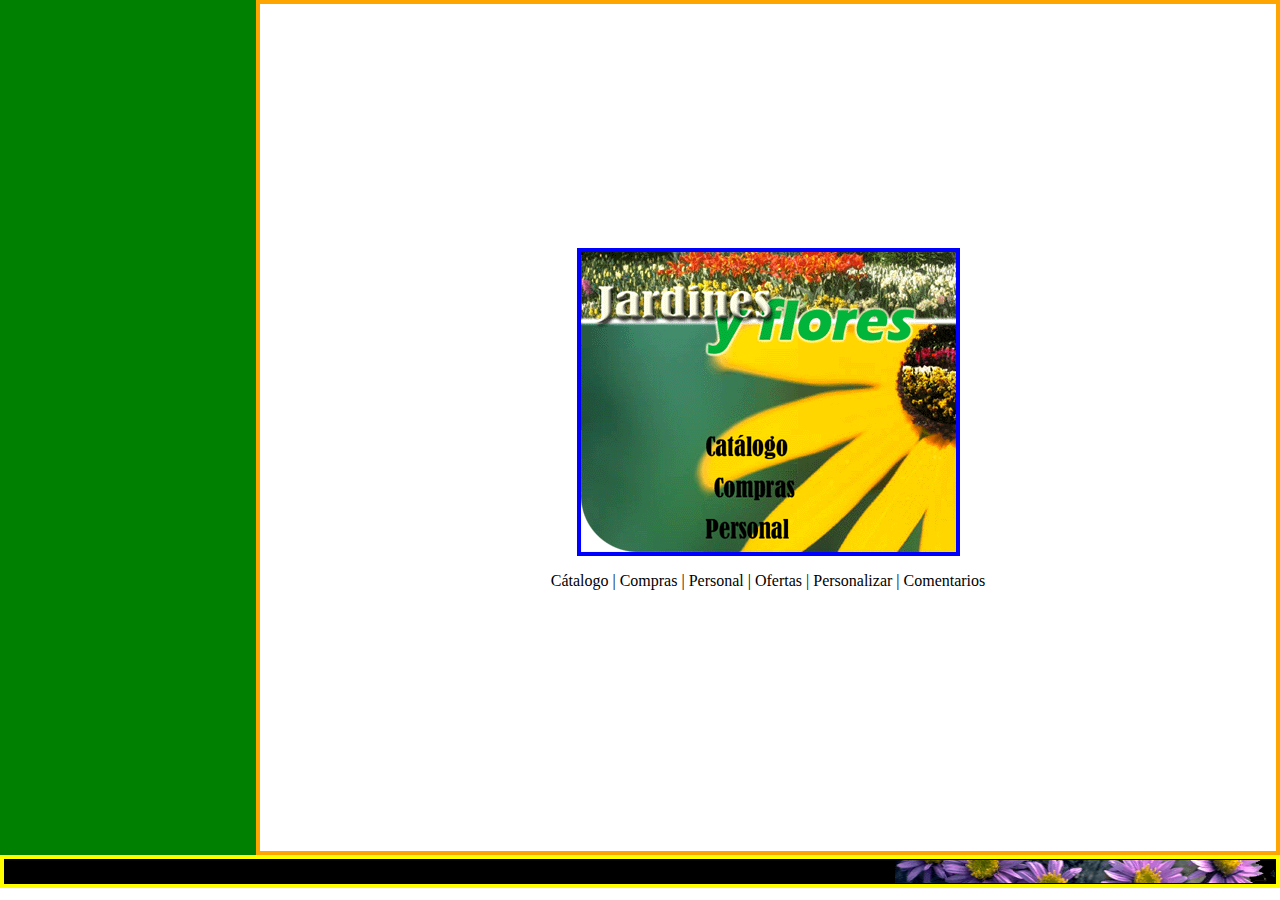
<file: html/index.html>
<!DOCTYPE html>
<html lang="en">
<head>
    <meta charset="UTF-8">
    <meta http-equiv="X-UA-Compatible" content="IE=edge">
    <meta name="viewport" content="width=device-width, initial-scale=1.0">
    <link rel="stylesheet" href="/css/normalize.css">
    <link rel="stylesheet" href="/css/indexStyle.css">
    <title>Document</title>
</head>
<body>
     
  <div class="contenedorPrincipal">

    <div class="lateralizquierdo">

    </div>



    <main class="main">
        

            <div class="contenedorImg">
                <img src="/figuras/portada1.gif" alt="">
            <img src="/figuras/portada2.gif" alt="">
            <img src="/figuras/portada3.gif" alt="">
            <img src="/figuras/portada4.gif" alt="">
            <img src="/figuras/portada5.gif" alt="">
            <img src="/figuras/portada6.gif" alt="">
            <img src="/figuras/portada7.gif" alt="">
            <div class="contenedorTriple">
            <a href="catalogo.html"> <img src="/figuras/catalogo.gif" alt=""></a>
                <img src="/figuras/compras.gif" alt="">
               <img src="/figuras/personal.gif" alt="">
            </div>
            <img src="/figuras/portada8.gif" alt="">

            </div>
            <p> Cátalogo | Compras | Personal | Ofertas | Personalizar | Comentarios  </p>

            
      
        

    </main>

   
    <footer class="footer">
      <div class="barranegra"></div>
        <img src="/figuras/barra.gif" alt=" floresMoradas">

    </footer>



  </div>



    
    
</body>
</html>
</file>
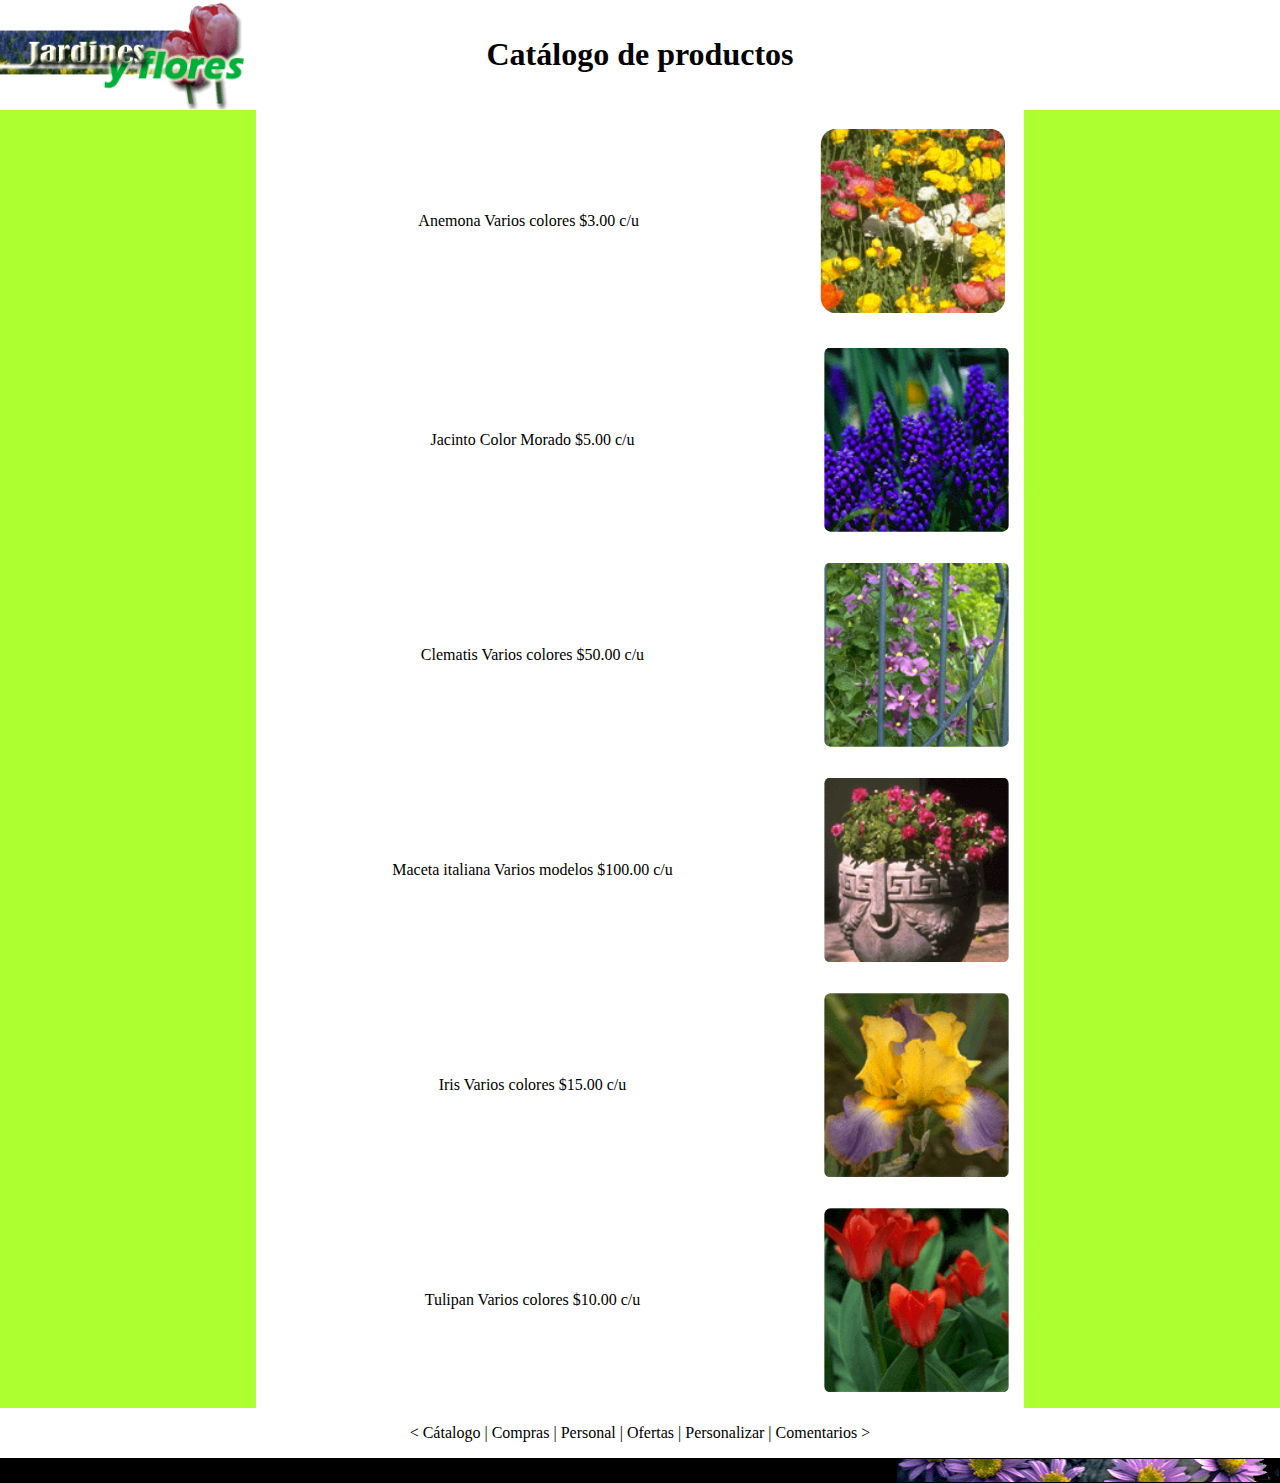
<file: html/catalogo.html>
<!DOCTYPE html>
<html lang="en">
<head>
    <meta charset="UTF-8">
    <meta http-equiv="X-UA-Compatible" content="IE=edge">
    <meta name="viewport" content="width=device-width, initial-scale=1.0">
    <link rel="stylesheet" href="/css/normalize.css">
    <link rel="stylesheet" href="/css/catalogoStyle.css">
    <title>Document</title>
</head>
<body>
    <div class="grilla">
        <header class="header">
            <img src="/figuras/logotipo.gif" alt="">
            <h1>Catálogo de productos</h1>
            <div class="headerLateral"></div>
        </header>

        <div class="lateralIzquierdo"></div>
        <main class="main">
            <div class="info">
            
                <p>
                  
                    Anemona 
                    Varios colores
                    $3.00 c/u
              
                </p>

           <a href="/html/personal.html"> <img src="/figuras/catalogo/planta1.gif" alt=""></a>
               
            </div>

            <div class="info">
                <p>
                    Jacinto
                    Color Morado
                    $5.00 c/u
                </p>
                <img src="/figuras/catalogo/planta2.gif" alt="">
            </div>

            <div class="info">
                <p>
                   Clematis
                    Varios colores
                    $50.00 c/u
                </p>
                <img src="/figuras/catalogo/planta3.gif" alt="">
            </div>

            <div class="info">
                <p>
                    Maceta italiana 
                    Varios modelos
                    $100.00 c/u
                </p>
                <img src="/figuras/catalogo/planta4.gif" alt="">
            </div>

            <div class="info">
                <p>
                    Iris
                    Varios colores
                    $15.00 c/u
                </p>
                <img src="/figuras/catalogo/planta5.gif" alt="">
            </div>


            <div class="info">
                <p>
                    Tulipan
                    Varios colores
                    $10.00 c/u
                </p>
                <img src="/figuras/catalogo/planta6.gif" alt="">
            </div>


        </main>

        <div class="lateralDerecho"></div>
        <nav class="nav">
            <p>&lt; Cátalogo | Compras | Personal | Ofertas | Personalizar | Comentarios &gt;</p>
        </nav>

        <footer class="footer">
            <div class="barranegra"></div>
              <img src="/figuras/barra.gif" alt=" floresMoradas">
      
          </footer>
    </div>
 
    

    

   
</body>
</html>
</file>
<file: css/indexStyle.css>
.contenedorPrincipal{
    display: grid;
    grid-template-columns: repeat(4,20vw)
}



.main{
    grid-column: 2/6;
    display: flex;
    align-items: center;
    justify-content: center;
    flex-direction: column;


    border: 4px solid orange;

    padding-top: 10vh;
    
    
    
}


.main p{
    padding-bottom: 10vh;
}

.lateralizquierdo{
    grid-column: 1/2;
    height: 95vh;
 
    background-color: green;
  
   


}

.contenedorImg{
    width: 375px;
    display: flex;
    flex: none;
    flex-flow: row wrap;
   
    border: 4px solid blue;
    
}
.contenedorTriple{
    display: flex;
    width: 95px;
    flex: none;
    flex-flow: row wrap;
    
    
}
.contenedorTriple a{
display: flex;
width: 95px;
}




.barranegra{
    background-color: black;
  
}

.footer{
    display: flex;
    border: 4px solid yellow;
    grid-column: 1/6;
    
}

.barranegra{
    width: 70%;
 
}

.footer img{
    width: 30%;
    height: 25px;
    
    
}



  
  @media (max-width: 768px) {
    .lateralizquierdo{
        grid-column: 0/0;
        height: 0;
    }
   .main{
    grid-column: 1/6;
    height: 80vh;
   }
   .footer img{
    width: 0;
    height: 0;
    
    
}

.barranegra{
    width: 100%;
    height: 20vh;
 
}


  }
</file>
<file: css/catalogoStyle.css>
.grilla{
    display: grid;
    grid-template-columns: 10vw 10vw 60vw 10vw 10vh;
   

}

.header{
    grid-column: 1/7;
    display: flex;
    flex-wrap: nowrap;
   
}
.header img{
    width: 20vw;
}
.header h1{
    width: 60vw;
    display:flex;
    justify-content: center;
    align-items: center;
    display:flex;
    justify-content: center;
    align-items: center;

}
.headerLatereal{
    width: 20vw;
}


.lateralIzquierdo{
    grid-column: 1/3;
    background-color: greenyellow;
}
.lateralDerecho{
    background-color: greenyellow;
    grid-column: 4/7;
    
}

.main{
    grid-column: 3/4;
    display: flex;
    flex-direction: column;
  
   
   
}
.info{
    display: flex;
    justify-content: center;
   align-items: center;
    
}
.info p{
    display: flex;
    justify-content: center;
    width: 75vw;
    
    
  
    
   

}
.info img {
    width: 25vw;
    padding: 2%;
    border-radius: 10%;
}
.info a{
    display: flex;
    width: 25%;
    padding: 2%;
}
.nav{
    grid-column: 1/7;
    display: flex;
    justify-content: center;
}
.footer{
    grid-column: 1/7;
    display: flex;
    
}


.barranegra{
    width: 70%;
    background-color: black;
 
}

.footer img {
    width: 30%;
    height: 25px;
    
    
}




@media (max-width: 768px){
    .header img{
        width: 0;
    }

    .headerLatereal{
        width: 0;
    }
    .header h1{
        width: 100vw;
    }

    .info{
        flex-direction: column;
    }

    .lateralDerecho{
        grid-column: 0/0;
    }
    .lateralIzquierdo{
        grid-column: 0/0;
    }
    .main{
        grid-column: 1/7;
    }
    .footer img{
        width: 0;
        height: 0;
        
        
    }
    
    .barranegra{
        width: 100%;
        height: 20vh;
     
    }
}
</file>
